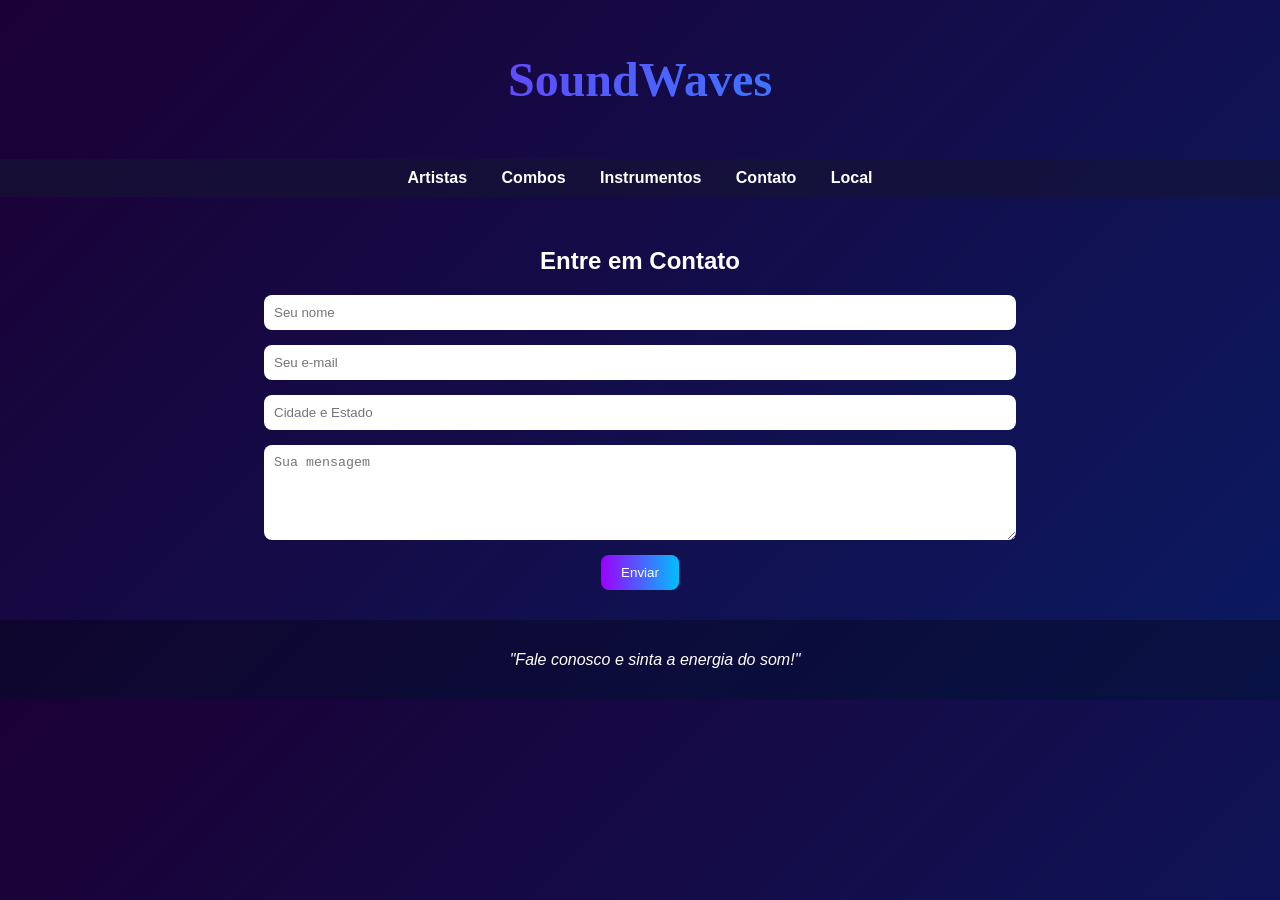
<file: contato.html>
<!DOCTYPE html>
<html lang="pt-BR">
<head>
    <meta charset="UTF-8">
    <title>SoundWaves | Contato</title>
    <link rel="stylesheet" href="style.css">
</head>
<body>
<header>
    <h1>SoundWaves</h1>
</header>

<nav>
    <a href="index.html">Artistas</a>
    <a href="combos.html">Combos</a>
    <a href="instrumentos.html">Instrumentos</a>
    <a href="contato.html">Contato</a>
    <a href="local.html">Local</a>
</nav>

<main>
    <h2>Entre em Contato</h2>
    <form>
        <input type="text" placeholder="Seu nome" required>
        <input type="email" placeholder="Seu e-mail" required>
        <input type="text" placeholder="Cidade e Estado" required>
        <textarea placeholder="Sua mensagem" rows="5"></textarea>
        <button type="submit">Enviar</button>
    </form>
</main>

<footer>
    <p>"Fale conosco e sinta a energia do som!"</p>
</footer>
</body>
</html>
</file>
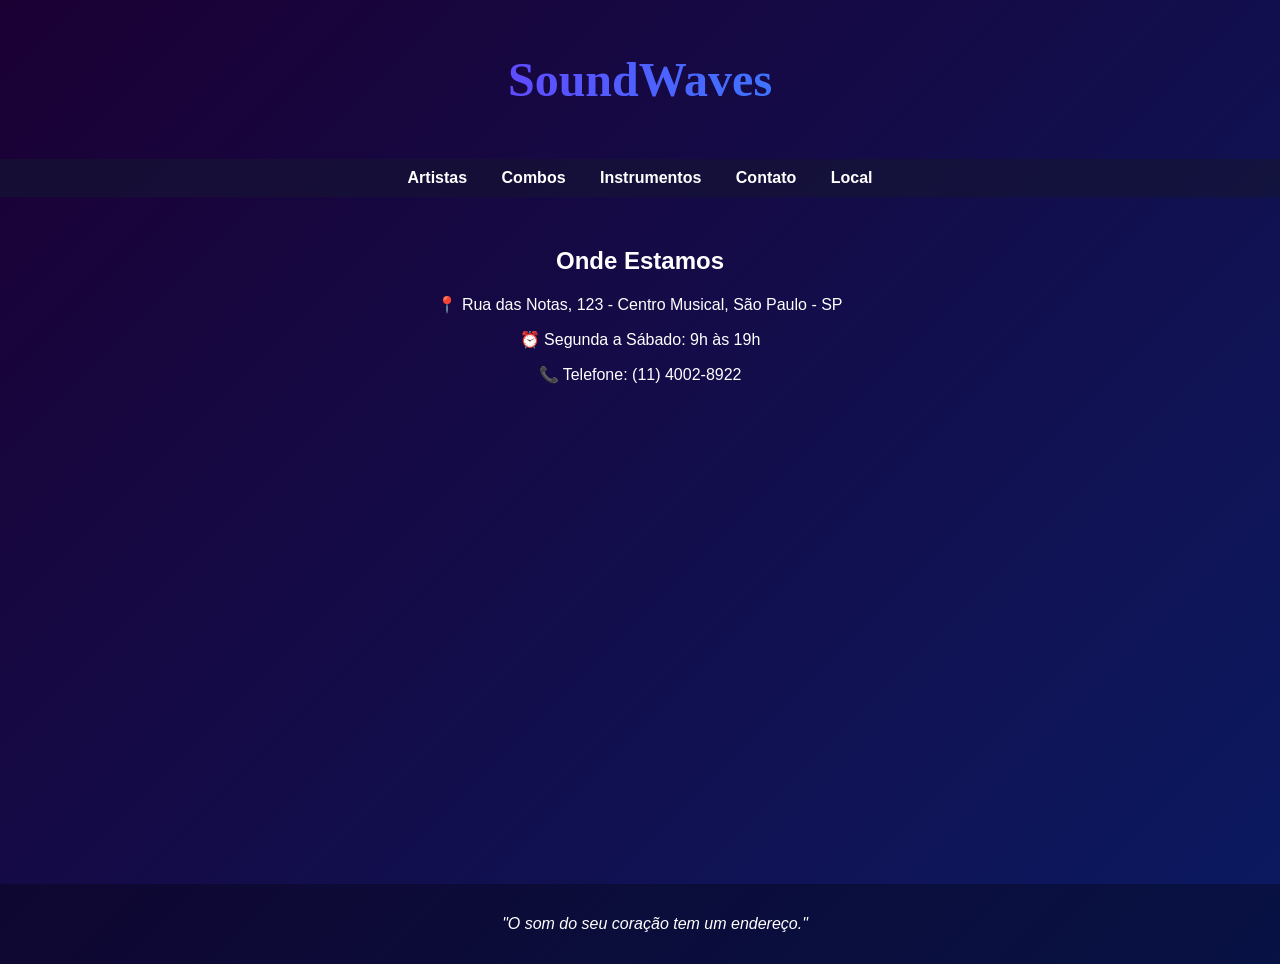
<file: local.html>
<!DOCTYPE html>
<html lang="pt-BR">
<head>
    <meta charset="UTF-8">
    <title>SoundWaves | Localização</title>
    <link rel="stylesheet" href="style.css">
</head>
<body>
<header>
    <h1>SoundWaves</h1>
</header>

<nav>
    <a href="index.html">Artistas</a>
    <a href="combos.html">Combos</a>
    <a href="instrumentos.html">Instrumentos</a>
    <a href="contato.html">Contato</a>
    <a href="local.html">Local</a>
</nav>

<main>
    <h2>Onde Estamos</h2>
    <p>📍 Rua das Notas, 123 - Centro Musical, São Paulo - SP</p>
    <p>⏰ Segunda a Sábado: 9h às 19h</p>
    <p>📞 Telefone: (11) 4002-8922</p>
    <iframe 
        src="https://www.google.com/maps/embed?pb=!1m18!1m12!1m3!1d3656.523379183444!2d-46.6333093853853!3d-23.585604768654785!2m3!1f0!2f0!3f0!3m2!1i1024!2i768!4f13.1!3m3!1m2!1s0x94ce59b3e5cf53ab%3A0x6b8c1b3c52bff9c3!2sAv.%20Paulista%2C%20S%C3%A3o%20Paulo%20-%20SP!5e0!3m2!1spt-BR!2sbr!4v1614892780449!5m2!1spt-BR!2sbr" 
        width="600" height="450" style="border:0;" allowfullscreen="" loading="lazy"></iframe>
</main>

<footer>
    <p>"O som do seu coração tem um endereço."</p>
</footer>
</body>
</html>
</file>
<file: style.css>
/* === ESTILO GERAL === */
body {
    margin: 0;
    font-family: 'Trebuchet MS', sans-serif;
    background: linear-gradient(135deg, #1b0034, #0b1a61);
    color: #fff;
}

/* === CABEÇALHO E NOME DA LOJA === */
header {
    text-align: center;
    padding: 20px 0;
}

h1 {
    font-family: 'Broadway', cursive;
    font-size: 3em;
    background: linear-gradient(90deg, #9d00ff, #00bfff);
    -webkit-background-clip: text;
    -webkit-text-fill-color: transparent;
    animation: neon 3s infinite alternate;
}

@keyframes neon {
    0% { text-shadow: 0 0 10px #9d00ff; }
    100% { text-shadow: 0 0 20px #00bfff; }
}

/* === MENU === */
nav {
    text-align: center;
    background-color: rgba(20, 20, 50, 0.6);
    padding: 10px;
}

nav a {
    text-decoration: none;
    color: #fff;
    margin: 0 15px;
    font-weight: bold;
    transition: 0.3s;
}

nav a:hover {
    color: #9d00ff;
    text-shadow: 0 0 10px #00bfff;
}

/* === CONTEÚDO === */
main {
    padding: 30px;
    text-align: center;
}

section {
    margin: 20px auto;
    max-width: 900px;
}

/* === IMAGENS === */
.img-fixa {
    background: url(https://static.vecteezy.com/ti/vetor-gratis/p1/49816422-azul-musica-equalizador-abstrato-fundo-papel-de-parede-vetor.jpg) no-repeat center center fixed;
    background-size: cover;
    color: #fff;
}

/* === CATÁLOGOS E TABELAS === */
.catalogo {
    display: flex;
    justify-content: center;
    flex-wrap: wrap;
    gap: 20px;
}

.item {
    background-color: rgba(255,255,255,0.1);
    padding: 15px;
    border-radius: 10px;
    width: 200px;
}

.item img {
    width: 100%;
    border-radius: 10px;
}

/* === FORMULÁRIO === */
form {
    display: flex;
    flex-direction: column;
    align-items: center;
    gap: 15px;
}

input, textarea {
    width: 60%;
    padding: 10px;
    border-radius: 8px;
    border: none;
}

button {
    background: linear-gradient(90deg, #9d00ff, #00bfff);
    color: white;
    border: none;
    padding: 10px 20px;
    border-radius: 8px;
    cursor: pointer;
    transition: 0.3s;
}

button:hover {
    opacity: 0.8;
}

/* === RODAPÉ === */
footer {
    text-align: center;
    padding: 15px;
    background-color: rgba(0, 0, 0, 0.3);
    position: relative;
    bottom: 0;
    width: 100%;
    font-style: italic;
}



.bitcount-grid-single-<uniquifier> {
  font-family: "Bitcount Grid Single", system-ui;
  font-optical-sizing: auto;
  font-weight: 400;
  font-style: normal;
  font-variation-settings:
    "slnt" -7,
    "CRSV" 0.5,
    "ELSH" 0,
    "ELXP" 0;
}
</file>
